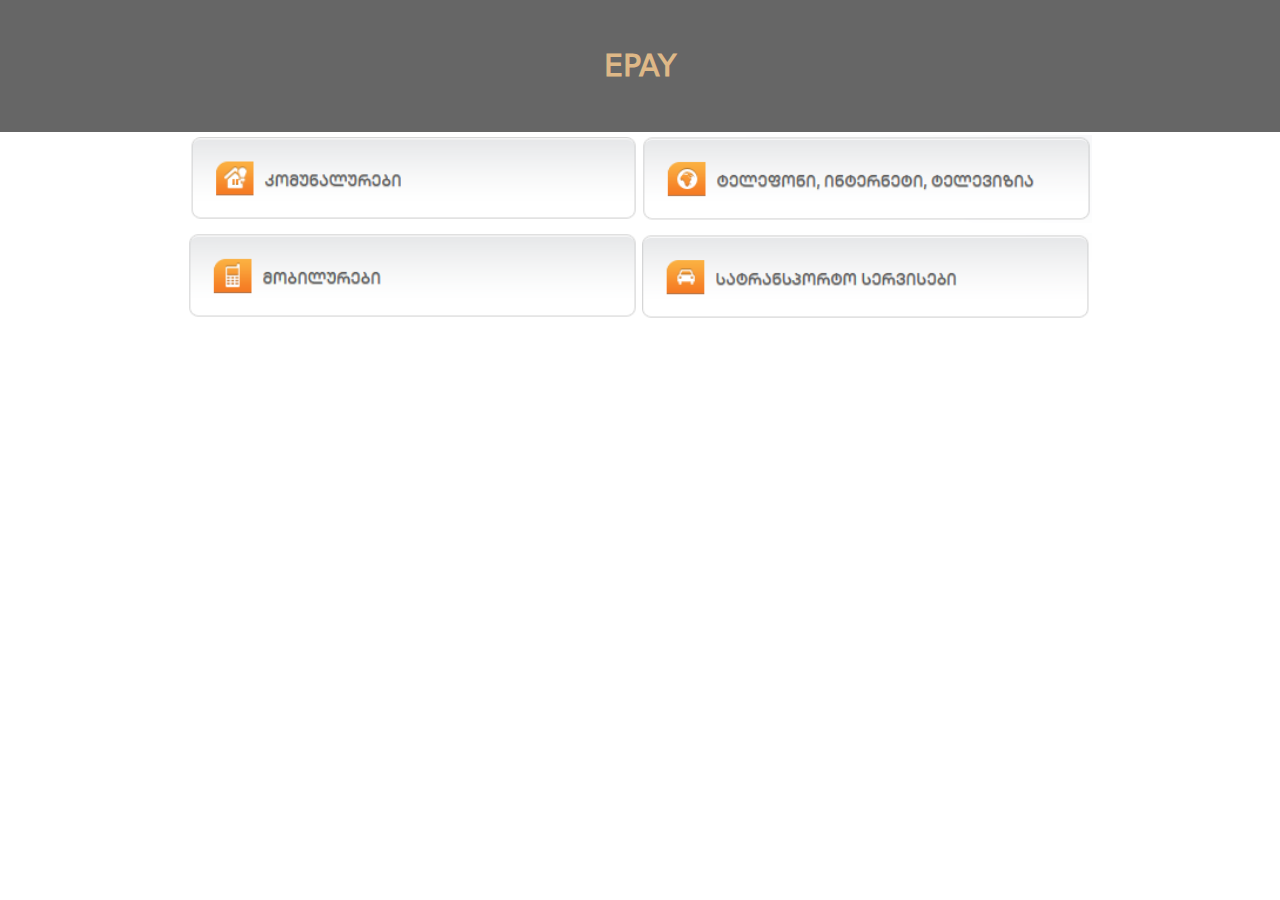
<file: index.html>
<!DOCTYPE html>
<html lang="ge">

<head>
	<meta charset="UTF-8">
	<meta http-equiv="X-UA-Compatible" content="IE=edge">
	<meta name="viewport" content="width=device-width, initial-scale=1.0">
	<title>EPAY კომუნალური</title>
	<link rel="stylesheet" href="index.css">
	<script src="index.js"></script>
</head>


<body>

	<header>
		<h2 style="color: burlywood;">EPAY</h2>
	</header>

	<table border="0" align="center">
		<tr>
			<td onmouseover="hover('communal','კომუნალური2')" onmouseout="hover('communal','კომუნალური')"><a
					href="epay_comunal.html"><img id="communal" src="" width="450px"></a></td>
			<td onmouseover="hover('tel-int-tv', 'ტელეფონი_ინტერნეტი_ტელევიზია2')"
				onmouseout="hover('tel-int-tv', 'ტელეფონი_ინტერნეტი_ტელევიზია')"><img id="tel-int-tv" src=""
					width="450px"></td>
		</tr>

		<tr>
			<td onmouseover="hover('mobile','მობილური2')" onmouseout="hover('mobile','მობილური')"><img id="mobile"
					src="" width="450px"></a></td>
			<td onmouseover="hover('transport', 'სატრანსპორტო_სერვისები2')"
				onmouseout="hover('transport', 'სატრანსპორტო_სერვისები')"><img id="transport" src="" width="450px"></td>
		</tr>
	</table>

	<script>
		loadMain();
	</script>
</body>

</html>
</file>
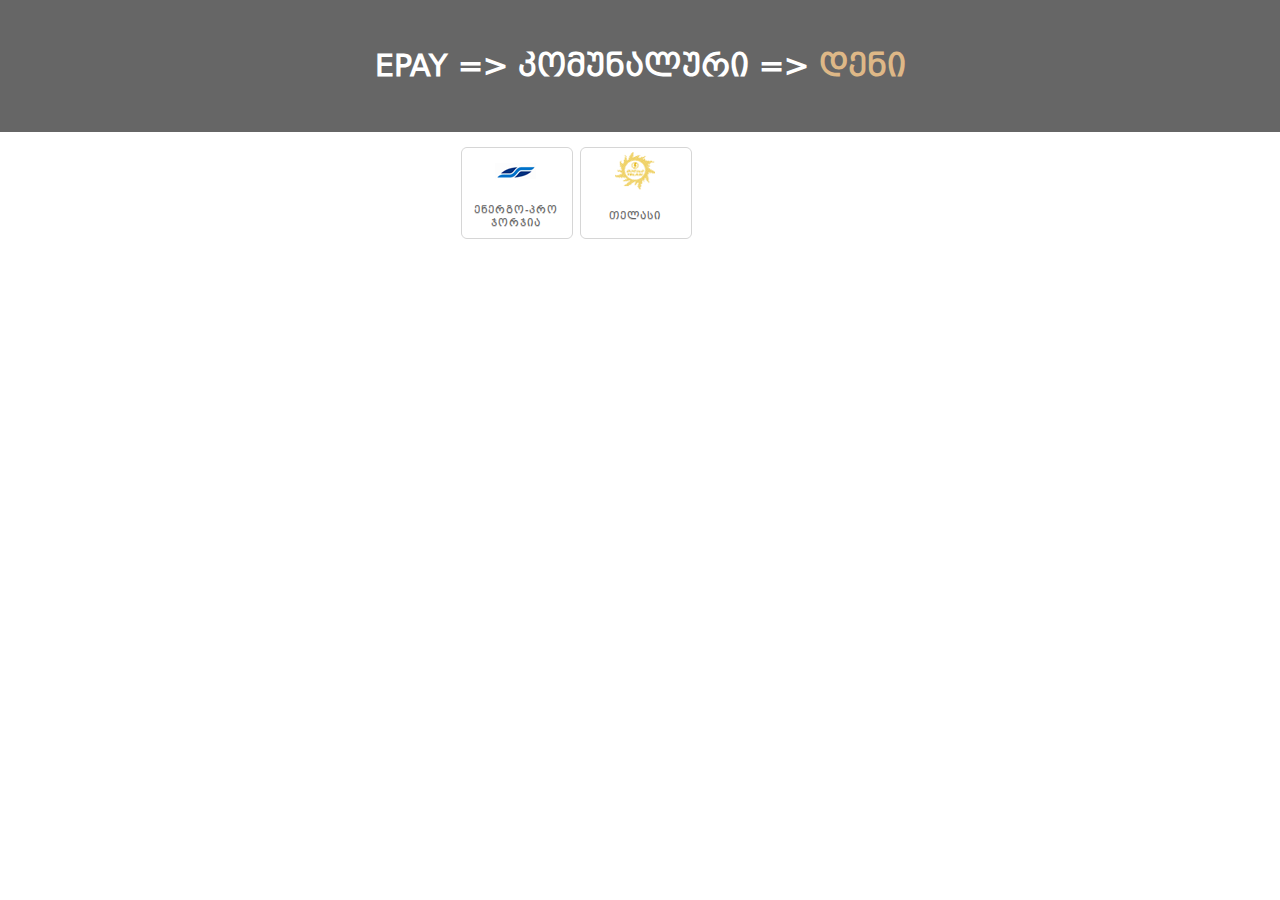
<file: epay_communal_electricity.html>
<!DOCTYPE html>
<html lang="ge">

<head>
	<meta charset="UTF-8">
	<meta http-equiv="X-UA-Compatible" content="IE=edge">
	<meta name="viewport" content="width=device-width, initial-scale=1.0">
	<title>კომუნალური - დენი</title>
	<link rel="stylesheet" href="index.css">
	<script src="index.js"></script>
</head>

<body>
	<header>
		<h2><span class="menu_item" onclick="changeMenu('index')">EPAY</span> => <span class="menu_item"
				onclick="changeMenu('epay_comunal')">კომუნალური</span> => <span class="menu_item"
				style="color: burlywood;">დენი</span></h2>
	</header>
	<div class="inner_container">
		<div class="boxes_three" onclick="location.href='epay_communal_electricity_epg.html'">
			<span class="icon" style="background: url(images/EPG.gif) no-repeat center;"></span>
			<span title="ენერგო-პრო ჯორჯია" class="text">ენერგო-პრო ჯორჯია</span>
		</div>
		<div class="boxes_three" onclick="location.href='epay_communal_electricity_epg.html'">
			<span class="icon" style="background: url(images/telasi.gif) no-repeat center center;"></span>
			<span title="თელასი" class="text">თელასი</span>
		</div>
	</div>

</body>

</html>
</file>
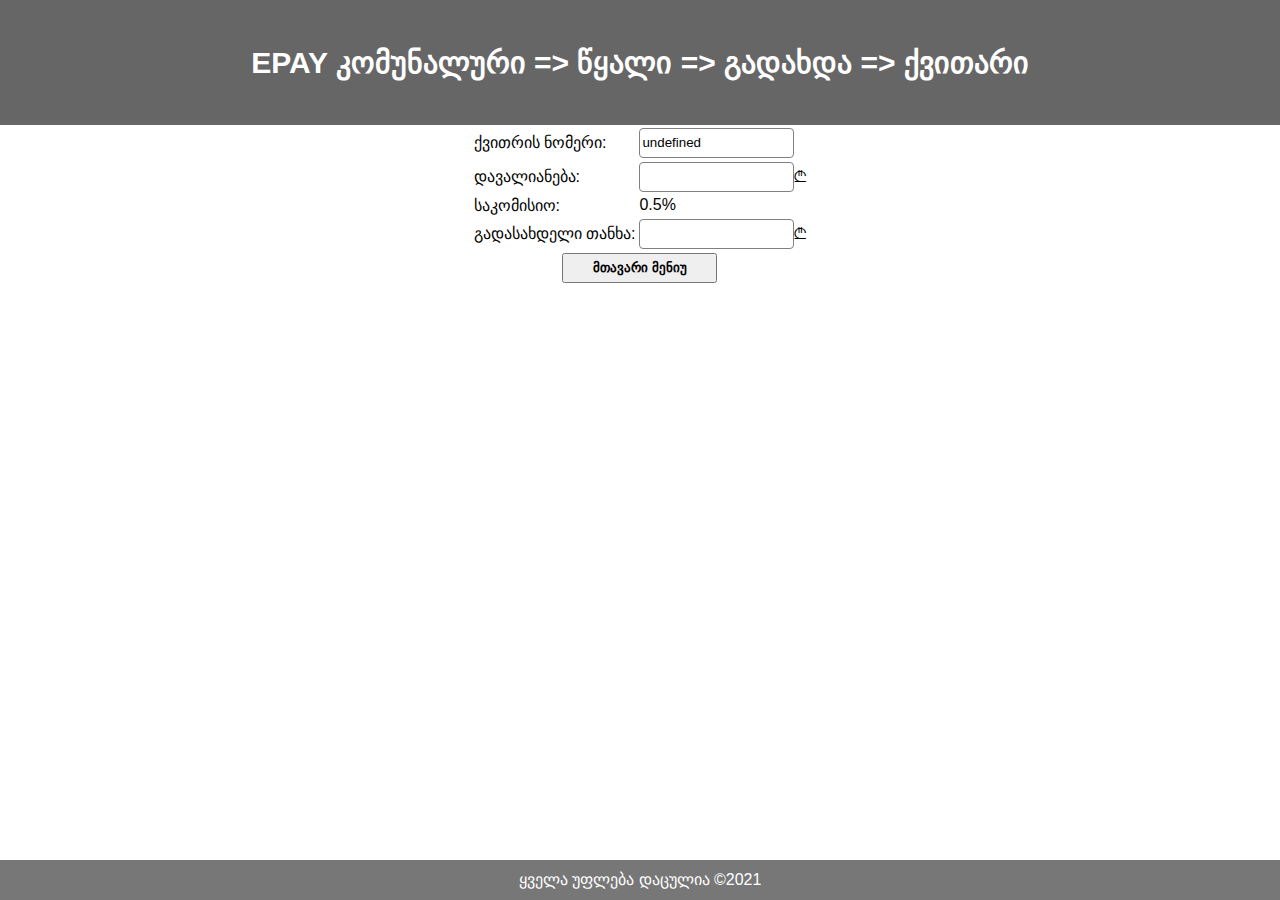
<file: epay_communal_electricity_form_qviTari.html>
<!DOCTYPE html>
<html lang="en">
	<head>
		<title>EPAY კომუნალური</title>
		<meta charset="utf-8">
		<meta name="viewport" content="width=device-width, initial-scale=1">
		<style>
		* {
		  box-sizing: border-box;
		}

		html, body {
			width="100%";
			height="100%";
			margin: 0;
		}

		body {
		  font-family: Arial, Helvetica, sans-serif;
		}

		header {
		  background-color: #666;
		  padding: 20px;
		  text-align: center;
		  font-size: 20px;
		  color: white;
		}

		footer {
		  background-color: #777;
		  padding: 10px;
		  text-align: center;
		  color: white;
		  position: absolute;
		  bottom: 0;
		  width: 100%;
		  height: 40px;
		}

		@media (max-width: 600px) {
		  article {
			width: 100%;
			height: auto;
		  }
		}

		.inp_field {
			height: 30px;
			width: 155px;
			border: 1px solid gray;
			border-radius: 4px;
		}
		</style>
	</head>
	
	<body>
	

	<header>
	  <h2>EPAY კომუნალური => წყალი => გადახდა => ქვითარი</h2>
	</header>
	<script>
	  var args = window.location.search;
	  console.log(args);
	  args = args.substring(1,args.length);
	  console.log(args);
	  var splitargs = args.split("&");
	  console.log(splitargs);
	  
	  var qviTari = splitargs[0].split("="); console.log(qviTari[1]);
	  var davalianeba = splitargs[1].split("=");console.log(davalianeba[1]);
	  var Tanxa = splitargs[2].split("=");console.log(Tanxa[1]);
	  
	  
	</script>
    <form id="F_qviTari" name="F_qviTari" action="" method="GET">
		<table border="0" align="center">
		  <tr>
			<td>ქვითრის ნომერი: </td>
			<td><input class="inp_field" type="text" id="QV" readonly></td>
		  </tr>
		  <tr>
			<td>დავალიანება:</td>
			<td><input class="inp_field" type="text" id="dav" readonly>₾</td>
		  </tr>
		  <tr>
			<td>საკომისიო:</td>
			<td>0.5%</td>
		  </tr>
		  <tr>
			<td>გადასახდელი თანხა:</td>
			<td><input class="inp_field" type="text" id="Tanx" readonly>₾</td>
		  </tr>
		  <tr>
			<td colspan="2" align="center"><input type="button" value="მთავარი მენიუ" style="height: 30px; width: 155px; font-weight: bold" onclick="location.href = 'index.html';"></td>
		  </tr>

		</table>
	</form>
	<script>
	  document.getElementById("QV").value = qviTari[1];
	  document.getElementById("dav").value = davalianeba[1];
	  document.getElementById("Tanx").value = Tanxa[1];
	</script>
	<footer>
		ყველა უფლება დაცულია ©2021
	</footer>

	</body>
</html>
</file>
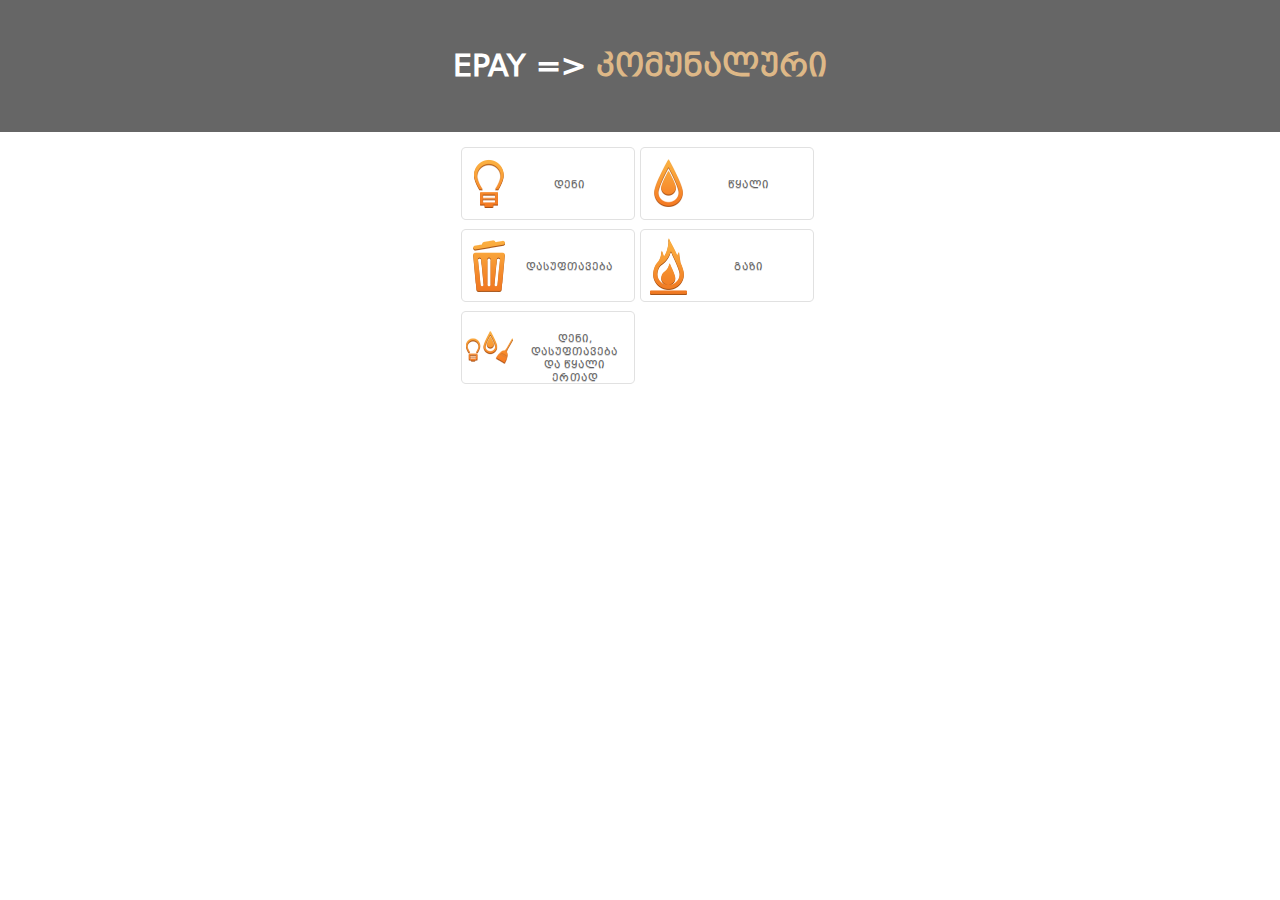
<file: epay_comunal.html>
<!DOCTYPE html>
<html lang="ge">

<head>
	<meta charset="UTF-8">
	<meta http-equiv="X-UA-Compatible" content="IE=edge">
	<meta name="viewport" content="width=device-width, initial-scale=1.0">
	<title>EPAY კომუნალური</title>
	<link rel="stylesheet" href="index.css">
	<script src="index.js"></script>
</head>

<body>
	<header>
		<h2><span class="menu_item" onclick="changeMenu('index')">EPAY</span> => <span
				style="color: burlywood;">კომუნალური</span></h2>
	</header>
	<div class="inner_container">
		<div id="electricity" class="boxes_two" onclick="location.href='epay_communal_electricity.html'">
			<span class="icon"></span>
			<span title="დენი" class="text">დენი</span>
		</div>
		<div id="water" class="boxes_two" onclick="location.href='epay_comunal_tskali.html'">
			<span class="icon"></span>
			<span title="წყალი" class="text">წყალი</span>
		</div>
		<div id="cleaning" class="boxes_two" onclick="">
			<span class="icon"></span>
			<span title="დასუფთავება" class="text">დასუფთავება</span>
		</div>
		<div id="gas" class="boxes_two" onclick="">
			<span class="icon"></span>
			<span title="გაზი" class="text">გაზი</span>
		</div>
		<div id="together" class="boxes_two" onclick="">
			<span class="icon"></span>
			<span title="დენი, დასუფთავება და წყალი ერთად" class="text">დენი, დასუფთავება და წყალი ერთად</span>
		</div>
	</div>
</body>

</html>
</file>
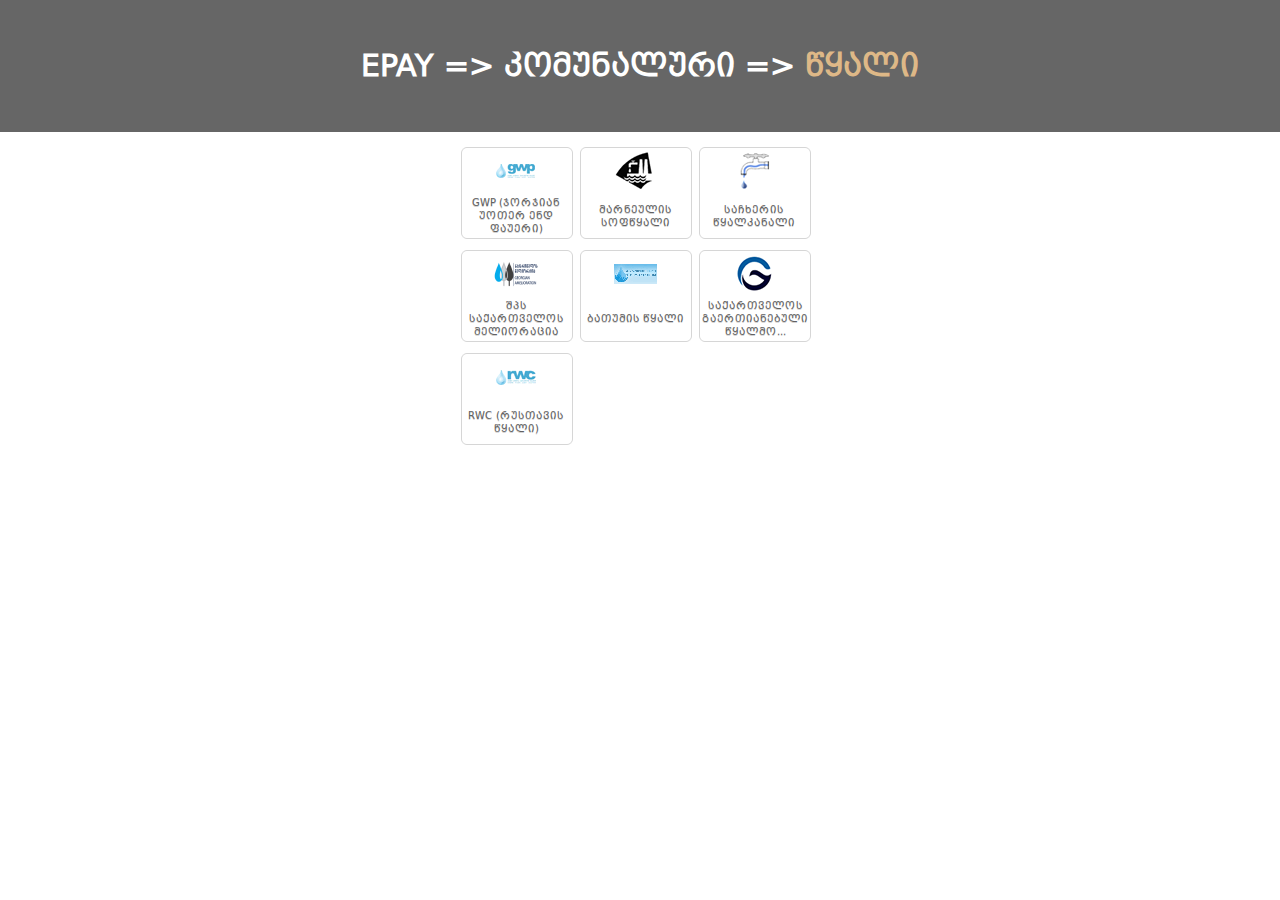
<file: epay_comunal_tskali.html>
<!DOCTYPE html>
<html lang="ge">

<head>
	<meta charset="UTF-8">
	<meta http-equiv="X-UA-Compatible" content="IE=edge">
	<meta name="viewport" content="width=device-width, initial-scale=1.0">
	<title>კომუნალური - წყალი</title>
	<link rel="stylesheet" href="index.css">
	<script src="index.js"></script>

</head>

<body>
	<header>
		<h2><span class="menu_item" onclick="changeMenu('index')">EPAY</span> => <span class="menu_item"
				onclick="changeMenu('epay_comunal')">კომუნალური</span> => <span class="menu_item"
				style="color: burlywood;">წყალი</span></h2>
	</header>
	<div class="inner_container">
		<div class="boxes_three" onclick="location.href='epay_comunal_tskali_gwp.html'">
			<span class="icon" style="background: url(images/tbilisiwater.gif) no-repeat center;"></span>
			<span title="GWP (ჯორჯიან უოთერ ენდ ფაუერი)" class="text">GWP (ჯორჯიან უოთერ ენდ ფაუერი)</span>
		</div>
		<div class="boxes_three" onclick="">
			<span class="icon" style="background: url(images/marneulistskali.gif) no-repeat center center;"></span>
			<span title="მარნეულის სოფწყალი" class="text">მარნეულის სოფწყალი</span>
		</div>
		<div class="boxes_three" onclick="">
			<span class="icon" style="background: url(images/sachkhtskali.gif) no-repeat center center;"></span>
			<span title="საჩხერის წყალკანალი" class="text">საჩხერის წყალკანალი</span>
		</div>
		<div class="boxes_three" onclick="">
			<span class="icon" style="background: url(images/samelioracio.gif) no-repeat center center;"></span>
			<span title="შპს საქართველოს მელიორაცია" class="text">შპს საქართველოს მელიორაცია</span>
		</div>
		<div class="boxes_three" onclick="">
			<span class="icon" style="background: url(images/batumiwatersoap.gif) no-repeat center center;"></span>
			<span title="ბათუმის წყალი" class="text">ბათუმის წყალი</span>
		</div>
		<div class="boxes_three" onclick="">
			<span class="icon" style="background: url(images/unitedwater.gif) no-repeat center center;"></span>
			<span title="საქართველოს გაერთიანებული წყალმომარაგების კომპანია" class="text">საქართველოს გაერთიანებული
				წყალმო...</span>
		</div>
		<div class="boxes_three" onclick="">
			<span class="icon" style="background: url(images/rustaviwater.gif) no-repeat center center;"></span>
			<span title="RWC (რუსთავის წყალი)" class="text">RWC (რუსთავის წყალი)</span>
		</div>
	</div>

</body>

</html>
</file>
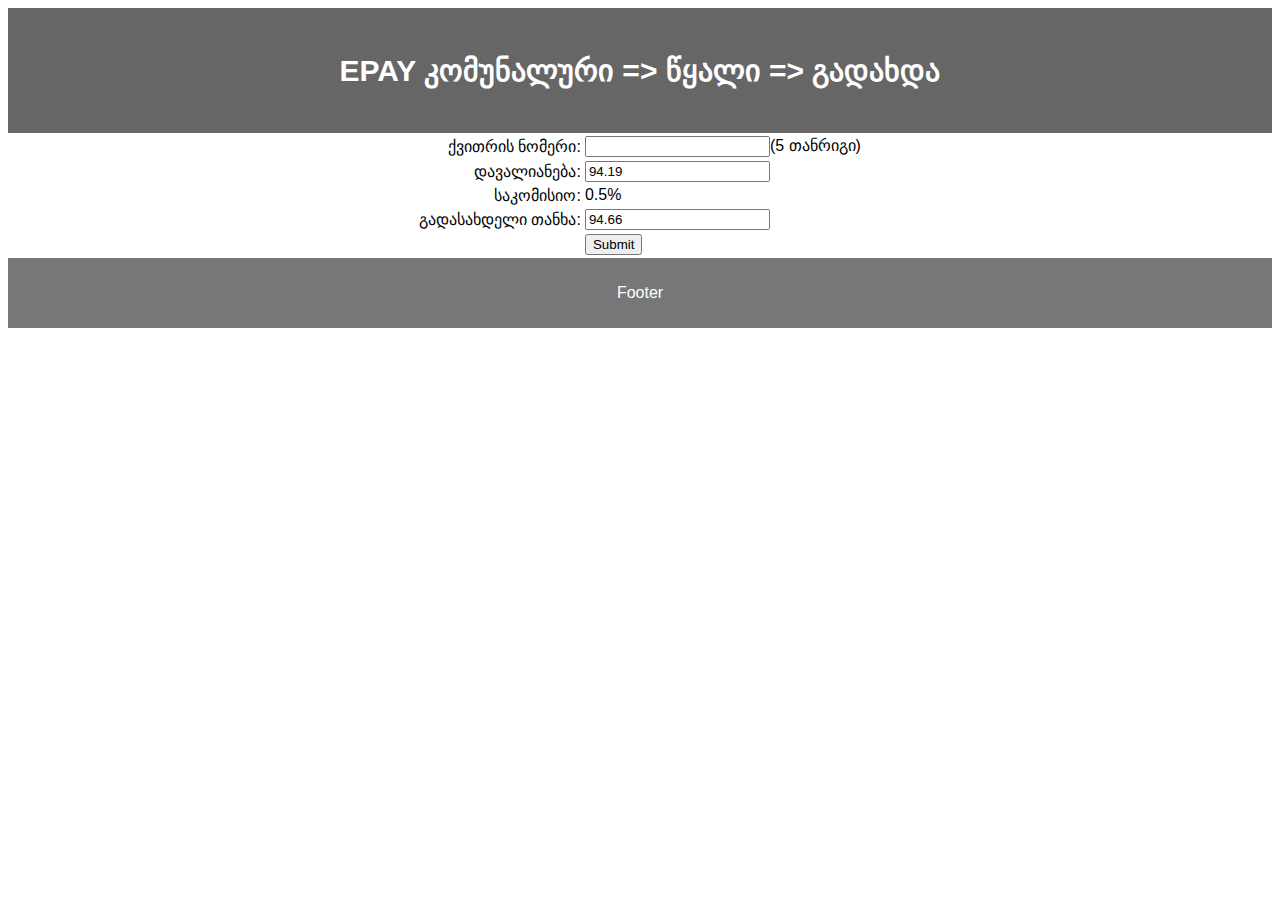
<file: epay_comunal_tskali_form.html>
<!DOCTYPE html>
<html lang="en">
	<head>
		<title>EPAY კომუნალური</title>
		<meta charset="utf-8">
		<meta name="viewport" content="width=device-width, initial-scale=1">
		<style>
		* {
		  box-sizing: border-box;
		}

		body {
		  font-family: Arial, Helvetica, sans-serif;
		}

		header {
		  background-color: #666;
		  padding: 20px;
		  text-align: center;
		  font-size: 20px;
		  color: white;
		}

		footer {
		  background-color: #777;
		  padding: 10px;
		  text-align: center;
		  color: white;
		}

		@media (max-width: 600px) {
		  article {
			width: 100%;
			height: auto;
		  }
		}
		</style>
	</head>
	
	<body>
	

	<header>
	  <h2>EPAY კომუნალური => წყალი => გადახდა</h2>
	</header>
    <form id="F_qviTari" name="F_qviTari" action="epay_comunal_tskali_form_qviTari.html" method="GET">
		<table border="0" align="center">
		  <tr>
			<td align="right">ქვითრის ნომერი: </td>
			<td><input type="text" id="qviTari" name="qviTari" required>(5 თანრიგი)</td>
		  </tr>
		  <tr>
			<td align="right">დავალიანება:</td>
			<td><input type="text" id="davalianeba" name="davalianeba"></td>
		  </tr>
		  <tr>
			<td align="right">საკომისიო:</td>
			<td>0.5%</td>
		  </tr>
		  <tr>
			<td align="right">გადასახდელი თანხა:</td>
			<td><input type="text" id="Tanxa" name="Tanxa"></td>
		  </tr>
		  <tr>
			<td> </td>
			<td><input type="submit"></td>
		  </tr>

		</table>
	</form>
	<script>
	  var davalianeba = Math.floor(Math.random() * 10000)/100;
	  document.getElementById("davalianeba").value = davalianeba;
	  
	  var Tanxa = davalianeba + ((davalianeba*0.5)/100);
	  document.getElementById("Tanxa").value = Math.round(Tanxa*100)/100;
	</script>
	<footer>
	  <p>Footer</p>
	</footer>

	</body>
</html>
</file>
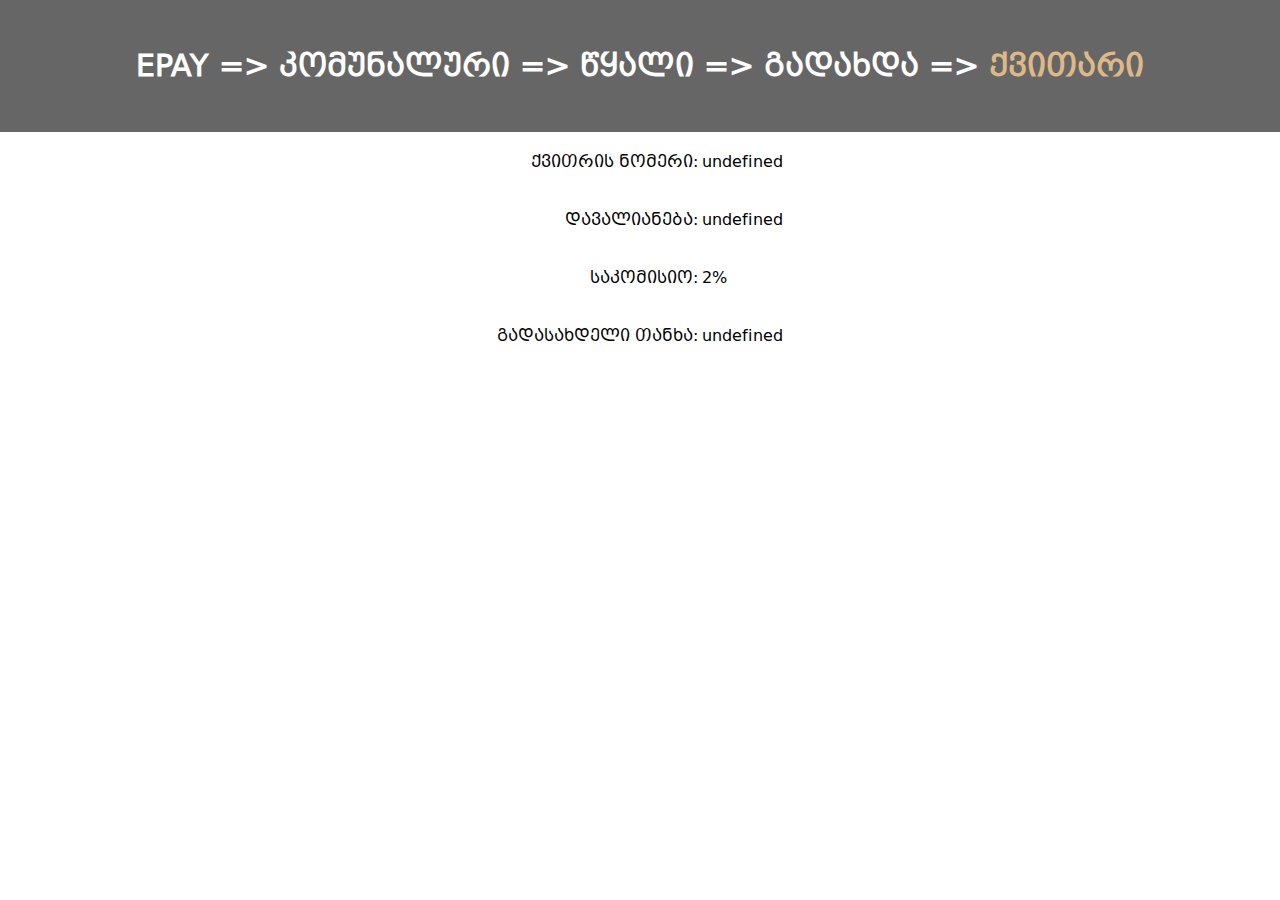
<file: epay_comunal_tskali_form_qviTari.html>
<!DOCTYPE html>
<html lang="ge">

<head>
	<meta charset="UTF-8">
	<meta http-equiv="X-UA-Compatible" content="IE=edge">
	<meta name="viewport" content="width=device-width, initial-scale=1.0">
	<title>ქვითარი</title>
	<link rel="stylesheet" href="index.css">
	<script src="index.js"></script>
</head>

<body>

	<header>
		<h2><span class="menu_item" onclick="changeMenu('index')">EPAY</span> => <span class="menu_item"
				onclick="changeMenu('epay_comunal')">კომუნალური</span> => <span class="menu_item"
				onclick="changeMenu('epay_comunal_tskali')">წყალი</span> => <span class="menu_item"
				onclick="changeMenu('epay_comunal_tskali_gwp')"> გადახდა</span> => <span
				style="color: burlywood;">ქვითარი</span></h2>
	</header>

	<script>

		var args = window.location.search;
		args = args.substring(1, args.length);
		var splitargs = args.split("&");

		var qviTari = splitargs[0].split("=");
		var davalianeba = splitargs[1].split("=");
		var Tanxa = splitargs[2].split("=");


	</script>

	<form id="F_qviTari" name="F_qviTari" action="" method="GET">
		<table border="0" align="center">
			<tr>
				<td align="right">ქვითრის ნომერი: </td>
				<td>
					<p id="QV"></p>
				</td>
			</tr>
			<tr>
				<td align="right">დავალიანება:</td>
				<td>
					<p id="dav"></p>
				</td>
			</tr>
			<tr>
				<td align="right">საკომისიო:</td>
				<td>
					<p>2%</p>
				</td>
			</tr>
			<tr>
				<td align="right">გადასახდელი თანხა:</td>
				<td>
					<p id="Tanx"></p>
				</td>
			</tr>

		</table>
	</form>
	<script>
		document.getElementById("QV").innerHTML = qviTari;
		document.getElementById("dav").innerHTML = davalianeba;
		document.getElementById("Tanx").innerHTML = Tanxa;
	</script>

</body>

</html>
</file>
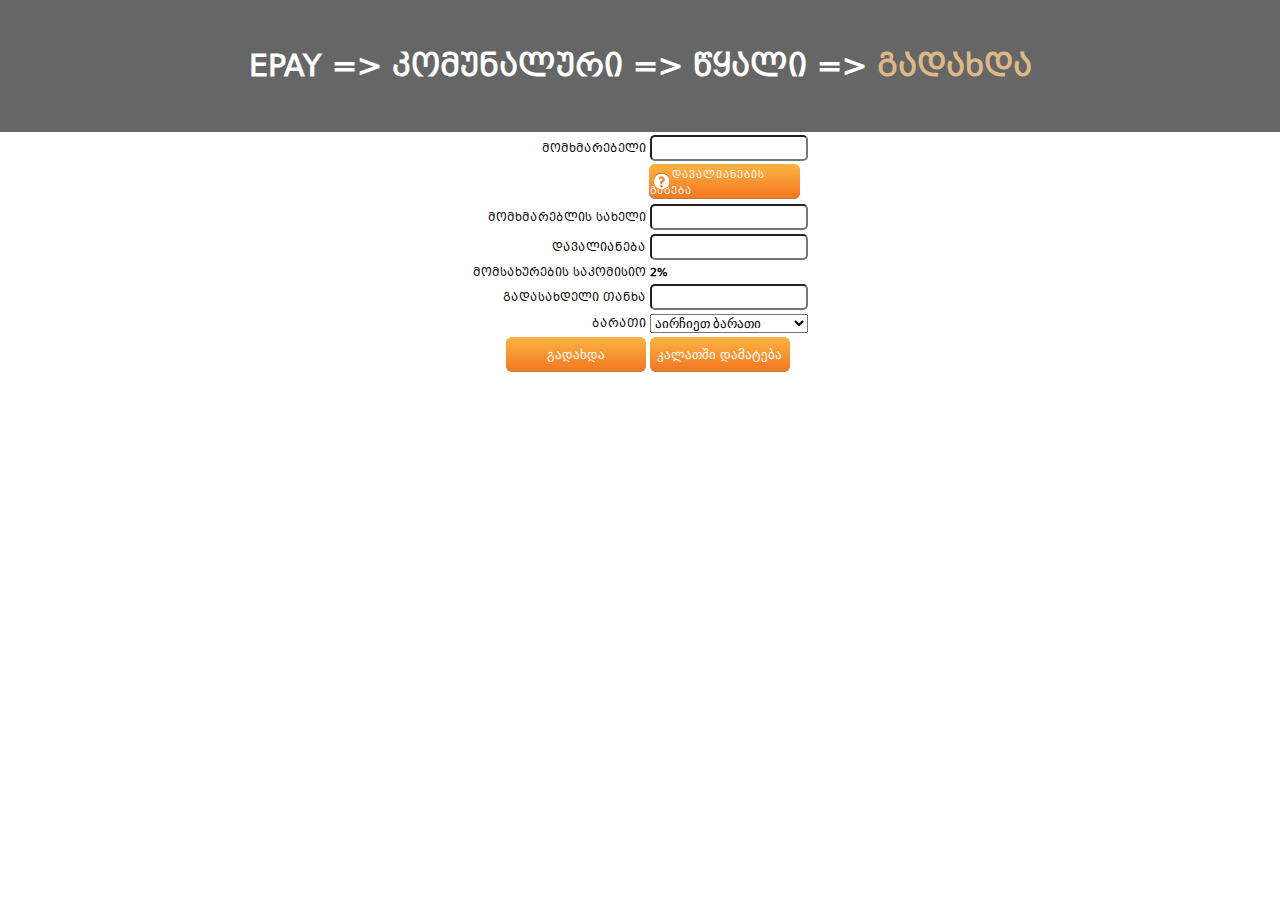
<file: epay_comunal_tskali_gwp.html>
<!DOCTYPE html>
<html lang="ge">

<head>
	<meta charset="UTF-8">
	<meta http-equiv="X-UA-Compatible" content="IE=edge">
	<meta name="viewport" content="width=device-width, initial-scale=1.0">
	<title>GWP - გადახდა</title>
	<link rel="stylesheet" href="index.css">
	<script src="index.js"></script>

	<style>
		td {
			font-size: 11px;
		}
	</style>
</head>

<body>
	<header>
		<h2><span class="menu_item" onclick="changeMenu('index')">EPAY</span> => <span class="menu_item"
				onclick="changeMenu('epay_comunal')">კომუნალური</span> => <span class="menu_item"
				onclick="changeMenu('epay_comunal_tskali')">წყალი</span> => <span
				style="color: burlywood;">გადახდა</span></h2>
	</header>
	<form id="F_qviTari" name="F_qviTari" action="epay_comunal_tskali_form_qviTari.html" method="GET">
		<table border="0" align="center">
			<tr>
				<td align="right">მომხმარებელი </td>
				<td><input class="inpt" type="number" id="qviTari" name="qviTari" required min="0"></td>
			</tr>
			<tr>
				<td></td>
				<td class="btn" style="background: url(images/submit_button_liabilities.png) no-repeat;"
					onclick="generateLiabilities(); this.onclick=null;"><span
						style="font-size: 9.5px; color: white; padding-left: 22px;">დავალიანების გაგება</span></td>
			</tr>
			<tr>
				<td align="right">მომხმარებლის სახელი </td>
				<td><input class="inpt" type="text" name="" id="saxeli"></td>
			</tr>
			<tr>
				<td align="right">დავალიანება </td>
				<td><input class="inpt" type="text" id="davalianeba" name="davalianeba" readonly></td>
			</tr>
			<tr>
				<td>მომსახურების საკომისიო</td>
				<td><b>2%</b></td>
			</tr>
			<tr>
				<td align="right">გადასახდელი თანხა </td>
				<td><input class="inpt" type="text" id="Tanxa" name="Tanxa" required></td>
			</tr>
			<tr>
				<td align="right">ბარათი</td>
				<td><select style="width: 158px;" name="card" id="card" required>
						<option value="">აირჩიეთ ბარათი</option>
						<option value="bog">საქართველოს ბანკის ბარათი</option>
						<option value="srb">სილქ როუდ ბანკი</option>
						<option value="other">სხვა ბანკის ბარათი</option>
					</select></td>
			</tr>


			<!--BUTTONS-->
			<tr>
				<td align="right"><input class="btn" style="background: url(images/pay_button_default.png) no-repeat;"
						type="submit" value="გადახდა"></td>
				<td><input class="btn" style="background: url(images/pay_button_default.png) no-repeat;" type="submit"
						value="კალათში დამატება" onclick="toCart();"></td>
			</tr>
		</table>
	</form>

	<script>
		if (document.getElementById("card").value == "bog") {
			alert("yep")
		}
	</script>
</body>

</html>
</file>
<file: index.css>
@font-face {
    font-family: myFont;
    src: url(bpg_mrgvlovani_caps_2010.ttf);
}

body {
    margin: 0;
    font-family: myFont;
}

.inner_container {
    width: 358px;
    min-height: 73px;
    height: 73px;
    padding: 15px 0 0 0;
    margin: auto;
    text-align: center;
}

.boxes_two {
    width: 174px;
    min-height: 73px;
    height: 73px;
    float: left;
    background: url('images/submenu.png') no-repeat top left;
    margin-bottom: 9px;
    margin-right: 5px;
    cursor: pointer;
}

.boxes_two:hover {
    background: url('images/submenu_hover.png') no-repeat top left;
}

.boxes_two .icon {
    width: 56px;
    min-height: 73px;
    height: 73px;
    float: left;
}

.boxes_two .text {
    width: 105px;
    font-size: 10px;
    color: #616161;
    text-align: center;
    float: left;
    text-shadow: 0px 1px 0px #d1d1d1;
    line-height: 1.3;
    margin-top: 31px;
}

#together .text {
    margin-top: 21px;
    margin-left: 5px;
}

.boxes_two:hover .text {
    color: #FFF;
    text-shadow: 0px 1px 0px #767676;
}

#electricity .icon {
    background: url("images/electricity.png") no-repeat center center;
}

#electricity:hover .icon {
    background: url("images/electricity_act.png") no-repeat center center;
}

#water .icon {
    background: url("images/water.png") no-repeat center center;
}

#water:hover .icon {
    background: url("images/water_act.png") no-repeat center center;
}

#cleaning .icon {
    background: url("images/cleaning.png") no-repeat center center;
}

#cleaning:hover .icon {
    background: url("images/cleaning_act.png") no-repeat center center;
}

#gas .icon {
    background: url("images/gas.png") no-repeat center center;
}

#gas:hover .icon {
    background: url("images/gas_act.png") no-repeat center center;
}

#together .icon {
    background: url("images/together.png") no-repeat center center;
}

#together:hover .icon {
    background: url("images/together_act.png") no-repeat center center;
}

.boxes_three {
    width: 112px;
    min-height: 92px;
    height: 92px;
    float: left;
    background: url("images/boxes_three_bg.png") no-repeat top left;
    margin-bottom: 11px;
    margin-right: 7px;
    cursor: pointer;
}

.boxes_three:hover {
    background: url("images/boxes_three_bg_hover.png");
}

.boxes_three .text {
    width: 104px;
    padding: 0 3px;
    font-size: 10px;
    color: #616161;
    text-align: center;
    -webkit-text-shadow: 0px 1px 0px #d1d1d1;
    text-shadow: 0px 1px 0px #d1d1d1;
    line-height: 1.3;
    height: 44px;
    margin-top: 2px;
    display: table-cell;
    vertical-align: middle;
}

.boxes_three .icon {
    width: 100px;
    min-height: 45px;
    height: 45px;
    display: block;
    margin-left: 5px;
    margin-top: 2px;
}

.menu_item {
    cursor: pointer;
}

header {
    background-color: #666;
    padding: 20px;
    text-align: center;
    font-size: 20px;
    color: white;
}

.inpt {
    width: 150px;
    height: 20px;
    border-radius: 5px;
}

.btn {
    height: 35px;
    cursor: pointer;
    border-radius: 5px;
    border-style: none;
    color: white;
    width: 140px;
}
</file>
